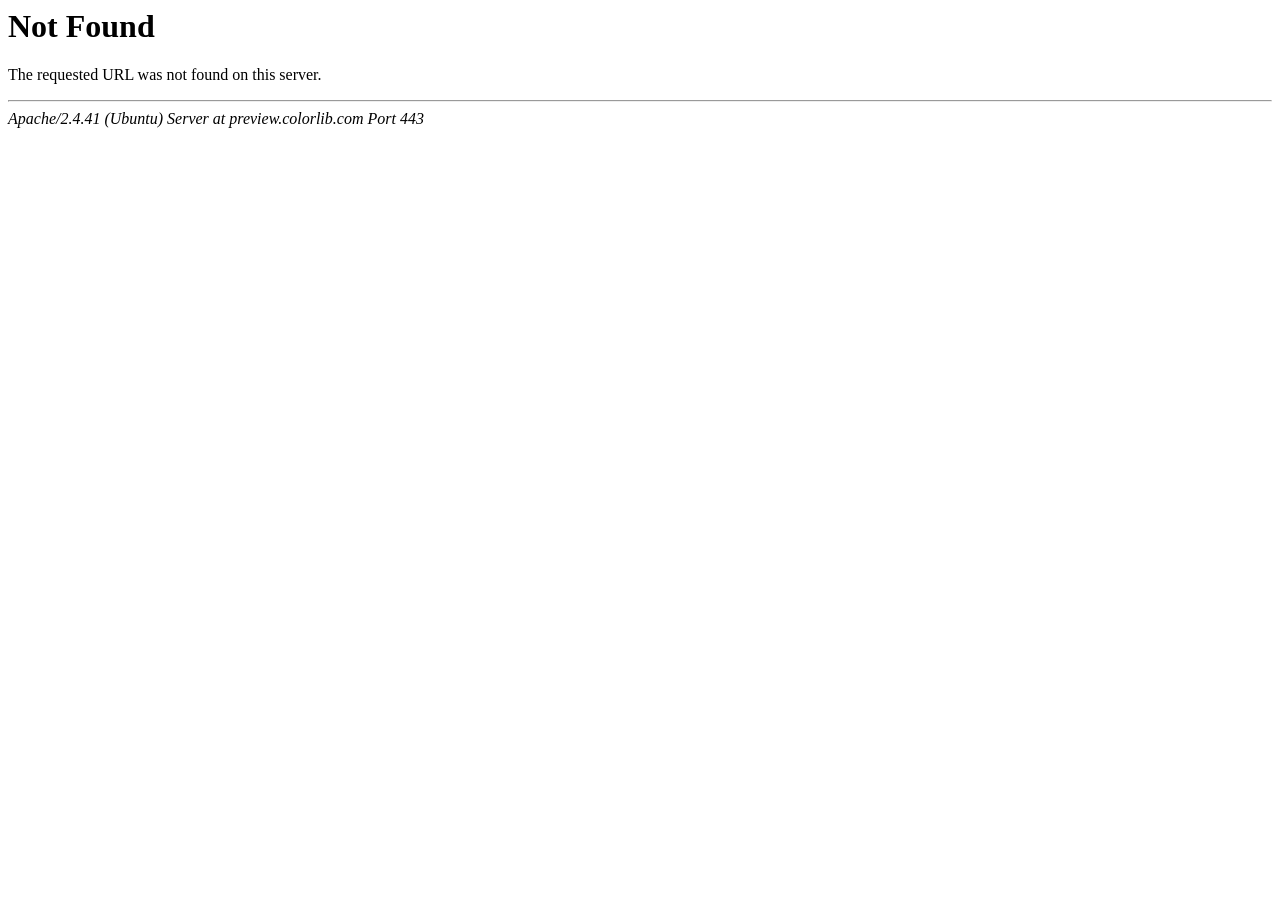
<file: onemusic/audio/dummy-audio.html>
<!DOCTYPE HTML PUBLIC "-//IETF//DTD HTML 2.0//EN">
<html><head>
<title>404 Not Found</title>
</head><body>
<h1>Not Found</h1>
<p>The requested URL was not found on this server.</p>
<hr>
<address>Apache/2.4.41 (Ubuntu) Server at preview.colorlib.com Port 443</address>
</body></html>
</file>
